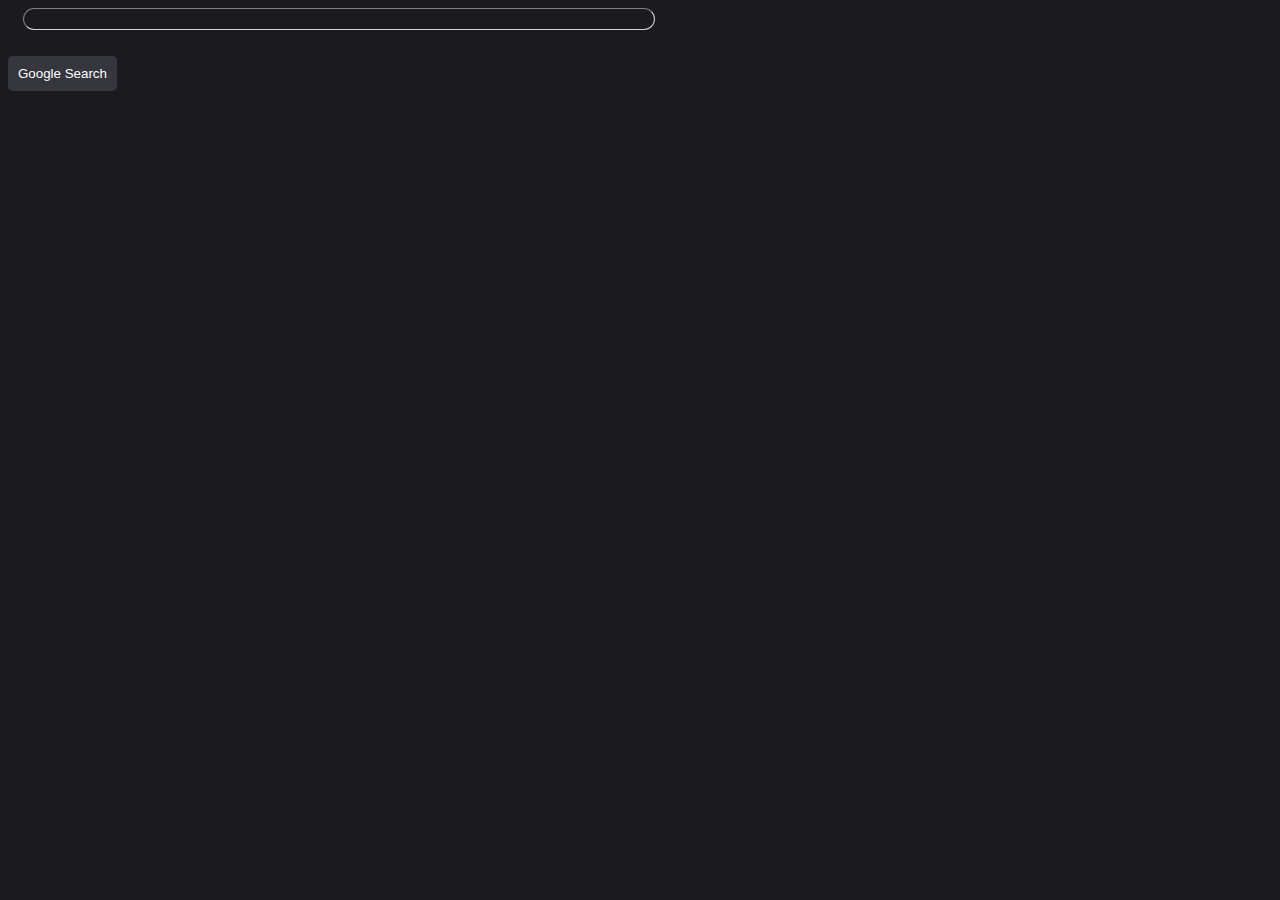
<file: index.html>
<!DOCTYPE html>
<html lang="en">
    <head>
        <title>Search</title>
        <link rel="stylesheet" href="stylesheet.css">
        <meta name="viewport" content="width=device-width, initial-scale=1.0">
    </head>
    <body>
        <form action="https://www.google.com/search">
            <input type="text" name="q" class="simple">
            <br>
            <input type="submit" value="Google Search">
        </form>
    </body>
</html>
</file>
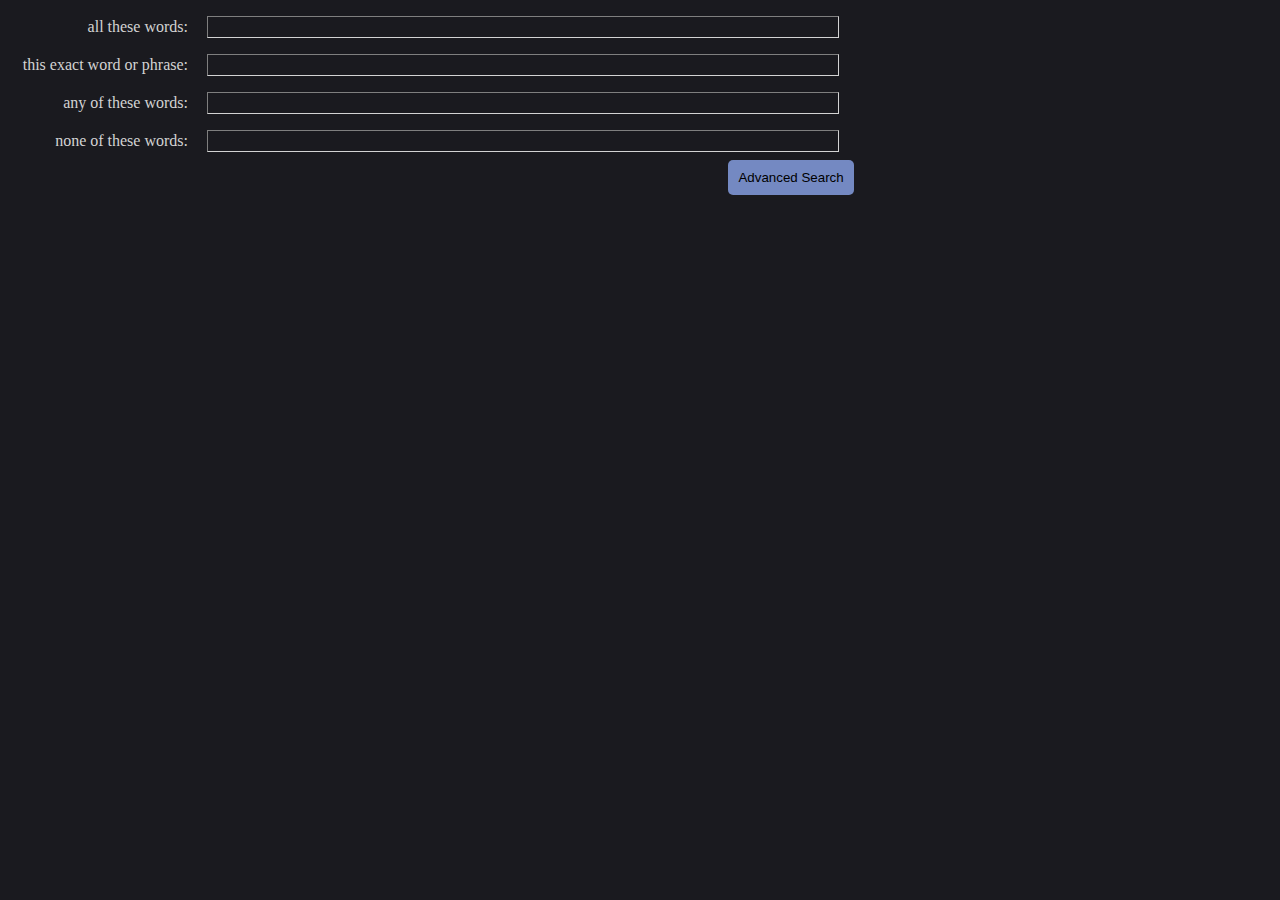
<file: advanced.html>
<!DOCTYPE html>
<html lang="en">
    <head>
        <title>Advanced Search</title>
        <link rel="stylesheet" href="stylesheet.css">
        <meta name="viewport" content="width=device-width, initial-scale=1.0">
    </head>
    <body>
        <form action="https://www.google.com/search?as_">
            <label for="all these words:">all these words:</label>
            <input type="text" name="q">
            <br>
            <label for="this exact word or phrase">this exact word or phrase:</label>
            <input type="text" name="q">
            <br>
            <label for="any of these words:">any of these words:</label>
            <input type="text" name="q">
            <br>
            <label for="none of these words:">none of these words:</label>
            <input type="text" name="q">
            <br>
            <input type="submit" value="Advanced Search" id="advanced-button">
        </form>
    </body>
</html>
</file>
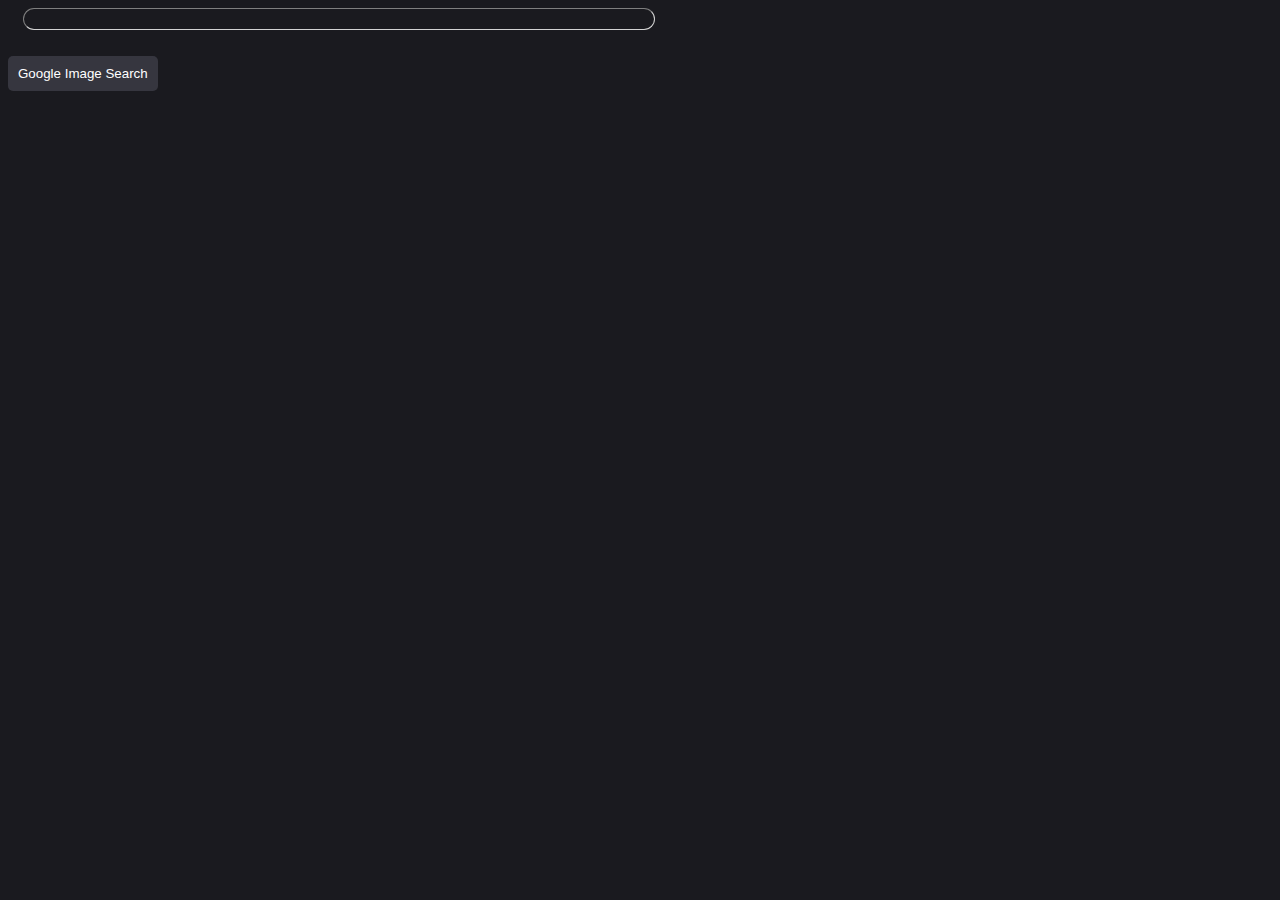
<file: image.html>
<!DOCTYPE html>
<html lang="en">
    <head>
        <title>Image Search</title>
        <link rel="stylesheet" href="stylesheet.css">
        <meta name="viewport" content="width=device-width, initial-scale=1.0">
    </head>
    <body>
        <form action="https://www.google.com/imghp?">
            <input type="text" name="q" class="simple">
            <br>
            <input type="submit" value="Google Image Search">
        </form>
    </body>
</html>
</file>
<file: stylesheet.css>
*
{
    background-color: #1a1a1f;
    color: lightgrey;
}

input[type=text]
{
    box-sizing: border-box;
    padding: 10px;
    border-color: lightgrey;
    border-width: thin;
    height: 22px;
    margin: 8px auto;
    width: 50%;
    margin-left: 15px;
}

label
{
    display: inline-block;
    width: 180px;
    text-align: right;
    
}

.simple
{
    display: block;
    margin: auto;
    width: 65%;
    border-radius: 50px;
    color: white;
}

input[type="submit"]
{
    background-color: #36363f;
    padding: 10px;
    border-radius: 5px;
    border-style: none;
    color: white;
}

#advanced-button
{
    background-color: #7489c2;
    color: black;
    margin-left: 57%;
}

button
{
    margin: auto;
}
</file>
